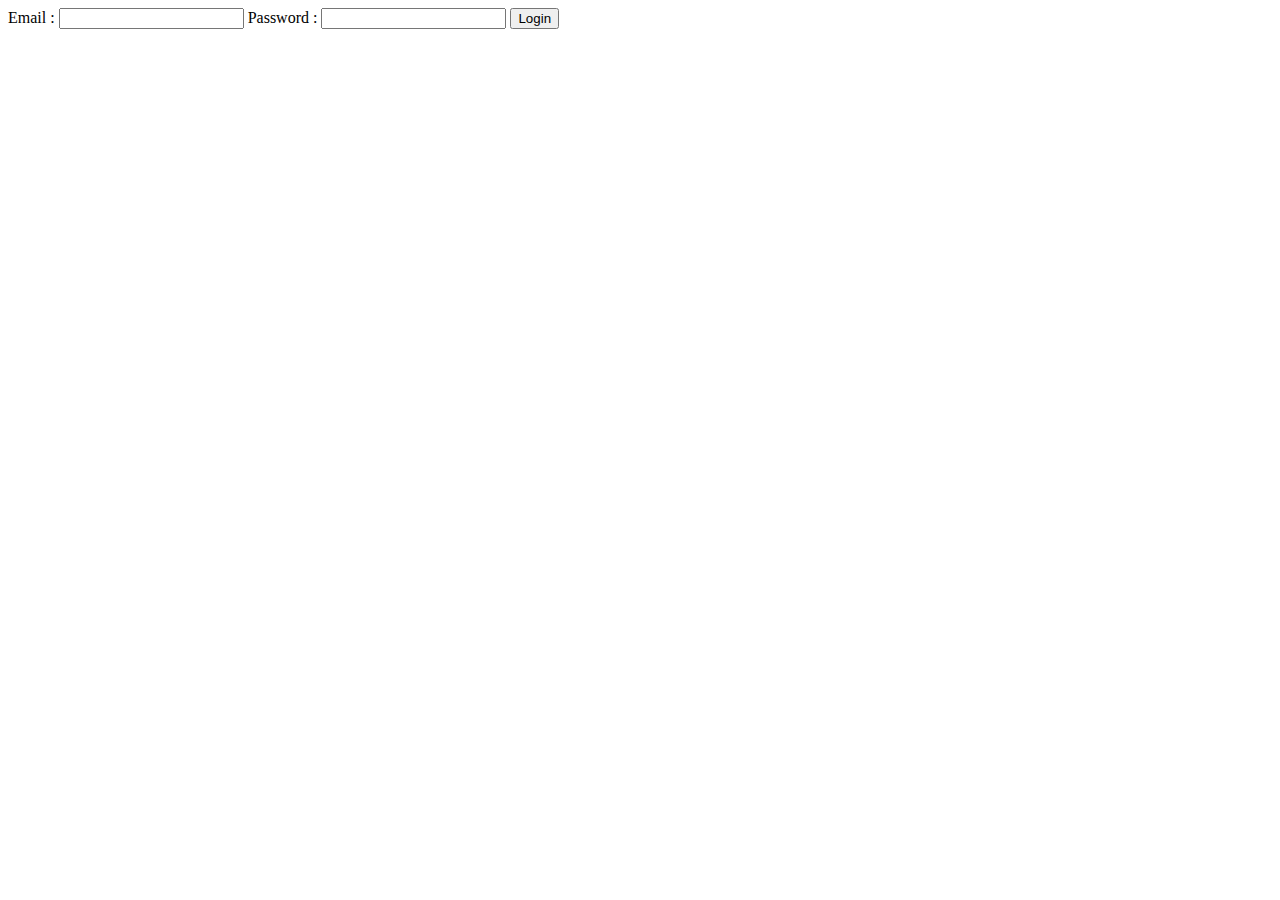
<file: Code/templates/login.html>
<!DOCTYPE html>
<html lang="en">
<head>
    <meta charset="UTF-8">
    <meta name="viewport" content="width=device-width, initial-scale=1.0">
    <title>Login</title>
</head>
<body>
    <form method="post" action="/login">
        <label for="email">Email :</label>
        <input type="text" id="email" name="email">
        <label for="password">Password :</label>
        <input type="password" id="password" name="password">
        <input type="submit" value="Login">
    </form>
</body>
</html>
</file>
